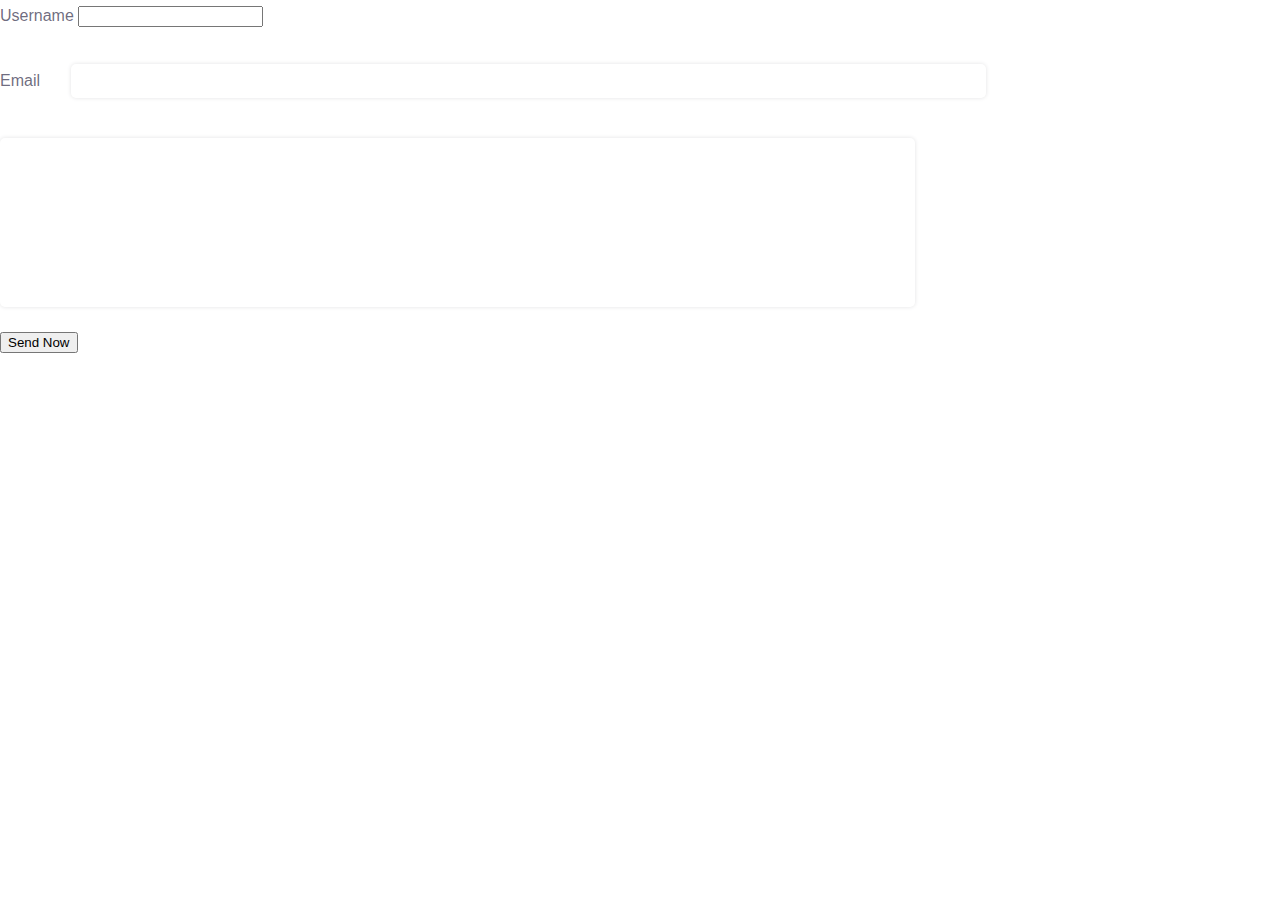
<file: contact.html>
<!DOCTYPE html>
<html lang="en">

<head>
    <meta charset="UTF-8">
    <meta http-equiv="X-UA-Compatible" content="IE=edge">
    <meta name="viewport" content="width=device-width, initial-scale=1.0">
    <link rel="stylesheet" href="css/style.css">
    <title>Document</title>
</head>

<body>
    <form action="mailto:ramy.adam33@gmail.com" method="post" enctype="text/plain">
        <label for="Name">Username</label>
        <input type="text" name="username" id="  ">
        <br><br>
        <label for="Email">Email</label>&nbsp;&nbsp;&nbsp;&nbsp;&nbsp;&nbsp;
        <input type="email" name="email" id="">
        <br><br>
        <textarea name="message" id="" cols="30" rows="10"></textarea>
        <br>
        <input type="submit" value="Send Now">
    </form>
</body>

</html>
</file>
<file: css/style.css>
*{
    list-style-type: none;
}
:root{
   
    --color-secondary: #AEEFB9;
   --color-primary:#70d080;
    --color-headings:#6d6b7e;
    --color-body: #3f3d56c2;
}
body{
    overflow-x: hidden;
    margin: 0;
    font-size: 1rem;
    line-height: 2rem;
    color: var(--color-body);
    font-family: -apple-system, BlinkMacSystemFont, 'Segoe UI', Roboto, Oxygen, Ubuntu, Cantarell, 'Open Sans', 'Helvetica Neue', sans-serif;
}
h1,h2,h3,h4{
    font-family: 'Segoe UI', Tahoma, Geneva, Verdana, sans-serif;
    color: var(--color-headings);
}
h2{
    font-size: 1.5rem;
}
ul li{
 list-style-type: none;
 font-size: 1.2rem;
 
}
ul{
    padding-left: 0;
}
h1{
    font-size: 2rem;
    margin-top: 0;
   transition: all 0.5s  ease-in-out;
}
a{
    text-decoration: none;
}
.img-responsive{
    width: 100%;
    height: 200px;
}
.container{
    width: 80%;
    margin:0 auto;
}
/*________Grid system ______*/
.grid{
    display: grid;
}
.grid-1x2{
    grid-template-columns: repeat(2,1fr);
    gap: 1rem;
}
.grid-1x3{
  grid-template-columns: repeat(3,1fr);
  grid-column-gap:1rem;
  grid-row-gap:1rem;
}
.btn{
    padding: 0.7rem 1.3rem;
    border-radius: 1px;
    font-weight: bold;
    border: none;
    outline: none;
    display: block;
}


.btn__hero{
    background:#f8af4d;
    color: #fff;
    cursor: pointer;
    border-radius: 15px;
    margin-top: 1rem;
    padding: 0.6rem 1.6rem;
    font-size: 0.8rem;
    font-weight: 600;

}



/*____ Navigation Menu______*/
header.navbar-bg {
    background: rgb(249 249 249);
}
.navbar
{
   display: flex;
   justify-content: space-between;
    margin:0 auto;
    padding: 0.5rem;
    align-items: center;
}
.navbar-brand{
    color: #ff9800;
    font-size: 1.3rem;
    font-family: 'Ubuntu', sans-serif;
}
.navbar-brand span{
    color: #b080f1;;
}
.nav-item .nav-link{
     color: #b080f1;
     display: inline-block;
     padding: 5px 0;
}
.nav-toggler{
    display: none;
}
.nav-toggler > img{
   width: 32px;
   height: 32px;
}
.nav-menu{
    margin: 0;
    display: flex;
}
.nav-item .nav-link{
  display: inline-block;
  padding: 0 1rem;
  margin: 0 0.5rem;
  font-size: 0.9rem;
  transition: all 0.25s ease;
}
.nav-item .nav-link.active,
.nav-item .nav-link:hover{
    background-color: #7a73c4;
    color: #fff;
    border-radius: 5px;
}


@media screen and (max-width: 768px) {

    .navbar{
        position: relative;
        display: block;
       
    }

.navbar-lists{
    display: none;
}
.active{
    display: block;
}
    .nav-menu{
        position: absolute;
        top: 3rem;
        display: flex;
        flex-direction: column;
        row-gap: 1rem;
        text-align: center;
        z-index: 999;
        background-color: #4b4b4b;
        width: 100%;
        height: 100vh;
        padding: 2rem 0;
        margin: 0 auto;
        
    }
    .nav-toggler{
        display: inline-block;
        cursor: pointer;
        float:right;
        vertical-align:center;
    }

    .hero .container .grid{
      justify-content: center;
    }
    /* .navbar{
       display: flex;
       justify-content: space-between;
    }
    .navbar-brand{
        font-size: 1rem;
        float: left;
    }
    .navbar-lists{
        width: auto;
    }
    .nav-item .nav-link{
        border-bottom:none;
        padding: 0 5px;
        font-size: 0.9rem;
    }
  .navbar-lists .nav-item{
     display: inline-block;
  }
.nav-toggler{
    float: right;
    cursor: pointer;
    margin-top: 0.3rem;
    display: block;
}
.nav-toggler img{
    width: 1.7rem;
    height: 1.7rem;
}
.nav-menu{
    display: flex;
    flex-direction: column;
}
.navbar-lists{
      display: none;
  }
  .showNav{
      display: block;
  }
  .clearFix{
      clear: both;
  } */
}

/***_________Hero Contetn_________***/
.hero{
    padding: 3.5rem 0 1rem;
    background: #fff;
    position:relative;
    height: 60vh;
    margin: 0 auto;
}

/* .hero__author {
    margin-top: 10rem;
} */

.hero__image {
    max-width: 100%;
    max-height: 80vh;
    height: auto;
   
}
.hero__heading{
    font-size: 1rem;
    margin: 0;
}
.hero__heading  span{
    margin-bottom: 1rem;
}
.hero__description{
    margin: 0;
}
.devName{
    font-weight: bold;
    font-size: 2rem;
    display: block;
    
}

@media screen and (max-width: 960px) {


  .hero__image{
      max-width: 80%;
  }
}
@media screen and (max-width: 768px) {
    .hero{
        height: 80vh;
        margin-bottom: 1rem;
    }
    .container{
        width: 100%;
    }
    .hero__content {
        grid-template-columns: auto;
        margin: 0 auto;
        width: 95%;
    }
    .hero__heading{
        margin: 0;
    }
    .hero__image{
        margin-top: 1rem;
        display: block;
    }
    .hero__description{
        font-size: 1rem;
    }
                 
  
}

/*__________ skill Content ___________*/
.skill{
   padding: 4rem 0;
    margin:0 auto;
    background: #efefef5c;
    display: flex;
    justify-content: space-around;
}
.skill__content{
text-align: center;
flex-grow: 0.5;
/* flex-shrink: 100px; */
}
.skill__image{
    height: 70vh;
    max-width: 70%;
}
.skill__heading{
    font-size: 1.7rem;
}
.skill__description{
    color:var(--color-headings);
    font-size: 2rem;
    font-weight: bold;
    text-align:left;
    margin: 2rem 0;
}
.skills {
    text-align: left;
}
.skill__name{
    font-size: 0.8rem;
    margin-bottom: 5px;
}

.skill__image{
    width: 100%;
    height: 300px;
    order: 1;
}
.skill_bg{
  max-width: 70%;
}
.bar{
    width: 90%;
    height: 7px;
    border-radius: 5px;
  
    display: block;
    background: #8b9de8;
    overflow: hidden;
  
}
.bar span{
    height: 7px;
    float: left; 
}
.html,.css,.javascript{
    background:#f7a74d;
    height: 2px;
}
.html{
    width: 90%;
    animation: html 0.7s ease-in-out;
}
.css{
    width: 70%;
    animation: css 0.7s ease-in-out;
}
.javascript{
    width: 50%;
    animation: javascript 0.7s ease-in-out;
}
 @media screen and (max-width: 768px) {
   
   .skill_bg{
       display: none;
   }
   .skill__content{
       max-width: 100%;
       padding: 0 1rem;
   }
      
    } 

@keyframes html{
    0%{
        width: 0;
    }
    20%{
        width: 20%;
    }
    40%{
        width: 40%;
    }
    60%{
        width: 60%;
    }
    80%{
        width: 80%;
    }
    
    90%{
        width: 90%;
    }
}
@keyframes css{
    0%{
        width: 0;
    }
    20%{
        width: 20%;
    }
    40%{
        width: 40%;
    }
    60%{
        width: 60%;
    }
    70%{
        width: 70%;
    }
    
  
}
@keyframes javascript{
    0%{
        width: 0;
    }
    20%{
        width: 20%;
    }
    50%{
        width: 50%;
    }
    
}
/**services**/
.services{  
    margin-top: 3rem;
    word-spacing: 5px;
    width: 100%;
    text-align: center;
}
.card{
    border-radius: 5px;
    box-shadow: 0 5px 10px 0px #c3c3cc;
    column-gap: 2rem;
    margin: 3rem auto;
    width: 100%;
    overflow:hidden;
    padding-bottom: 1rem;
    transition:transform 0.5s ease; 
}

/* .card:hover{
    transform: scale(1.1);
} */
.card__head {
   background-color:#f9f9f9;
}
.card__body{
    text-align: left;
   margin: 0 10px 10px 10px;
   
   
}
.card__image{
    max-height: 100px;
}
/* .card__title{
    color: #fff;
    font-size: 1rem;
} */
.card__list{
  margin: 2rem 0;

}
.card__list li{
 
  font-size: 0.9rem;
}
.card__list li::before{
    content: '';
    -webkit-mask: url('../images/icons/tick.svg') no-repeat 50% 50%;
     padding: 0 1rem;
}
.card__list li::before{
  background: rgb(247 167 77);
}
.card .btn__primary {
    background: #f7a74d;
    border-radius: 20px;
    color: #fff;
    padding: 0.5rem 2.5rem;
    display: unset;
    font-weight: 600;
}



@media only screen and (max-width: 768px) {
    .card{
        max-width: 70%;
        margin: 1rem auto;
    }

}



        /* contact me */
#contactme{
   
    padding: 5rem 1rem;
}
#contactme > header{
   
   margin-bottom: 4rem;
   
}

.contact__left label{
    display: block;
    font-size: 0.8rem;
}
.contact__left input[type=text],input[type=email],textarea{
    width: 70%;
    border: none;
    padding: 0.6rem;
    border-radius: 5px;
    outline: none;
    color: var(--color-body);
    margin-bottom: 0.5rem;
    box-shadow: 0px 0px 4px 0px #e3e3e4;
}

.contact__left input:focus,textarea:focus
{
    box-shadow: 0px 0px 4px 0px #7a73c4;
}

textarea{
    resize: none;
}
::placeholder{
    font-size: 0.7rem;
    color: rgb(187, 187, 187);
}


/* portfolio */
#portfolio{
    text-align: center;
    padding-top: 3rem;
    background-color: #181425;
    position: relative;
    
}
.portfolio__warpper h2{
    color: #f9f9f9;
}
.portfolio__warpper p{
    color: #f9f9f999;
}
#portfolio::before{
   content: '';
   background-image: url('../images/icons/popular.svg');
   background-repeat: no-repeat;
   width: 40px;
   height: 100px;
   position: absolute;
   top: -5px;
   left: 5px;

}

.portofolio__gallary {
    margin: 3rem auto;
    padding-bottom: 3rem;
  
   
}
.portofolio__gallary img {
    max-height: 311px;
}

.portofolio__gallary img:hover{
    transform: scale(1.1);
    cursor: pointer;
    transition: transform 0.6s ease;
   
}

.project{
    width: 550px;
    height: 400px;
    transition: ease-in-out 7s;
    background-position: top;
    cursor: pointer;
}
.project:hover{
    background-position: bottom;
}
.project.project1{
    background-image: url('../images/huddle1.png');
    background-size: cover;
}

.project.project2{
    background-image: url('../images/ncgld.png');
    background-size: cover;
}

.testimonials{
    background: #ebecf0;
}

@media screen and (max-width: 1200px) {
    
    .grid_oneColumn{
        grid-template-columns: repeat(3,1fr);
        grid-column-gap: 2rem;
        grid-row-gap: 1rem;
    }
}
@media screen and (max-width: 970px) {
    
    .grid_oneColumn{
        grid-template-columns: repeat(2,1fr);
        grid-column-gap: 2rem;
        grid-row-gap: 1rem;
    }
}

@media only screen and (max-width: 768px) {
    .portofolio__gallary{
        max-width: 90%;
        margin: 0 auto;
    }
    .portofolio__gallary img{
        max-width: 70%;
        margin: 0 auto;
    }
    .grid_oneColumn{
        grid-template-columns: 1fr;
    }
}
</file>
